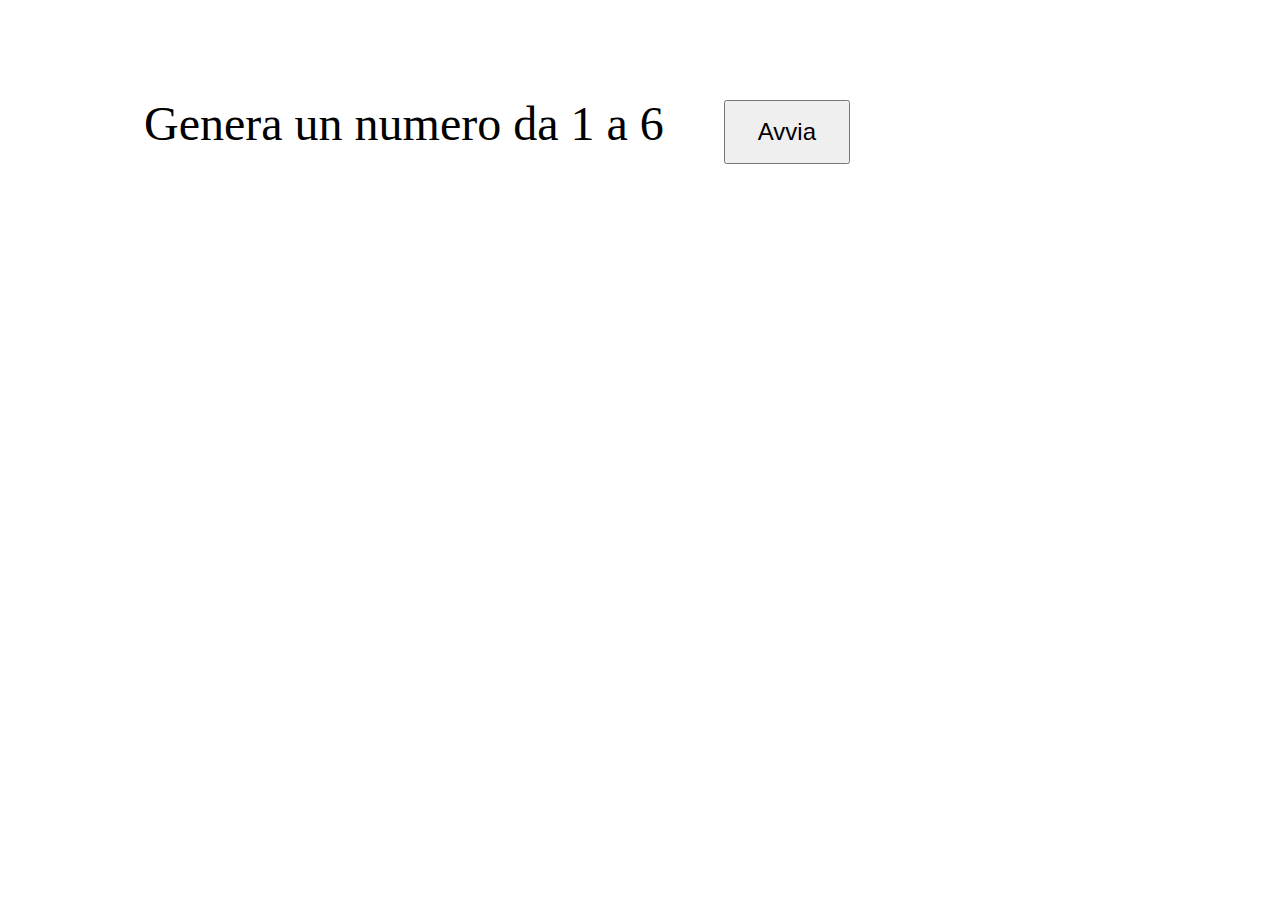
<file: gioco dei dadi/index.html>
<!DOCTYPE html>
<html lang="en">
<head>
    <meta charset="UTF-8">
    <meta http-equiv="X-UA-Compatible" content="IE=edge">
    <meta name="viewport" content="width=device-width, initial-scale=1.0">
    <link rel="stylesheet" href="css/style.css">
    <title>Gioco dei dadi</title>
</head>
<body>
    <label for="user-number">Genera un numero da 1 a 6</label>
    <button id="submit-btn">Avvia</button>
    <br>
    <div id="your-number"></div>
    <br>
    <div id="computer-number"></div>

    <div id="user-message"></div>

    <script type="text/javascript" src="js/script.js"></script>
</body>
</html>
</file>
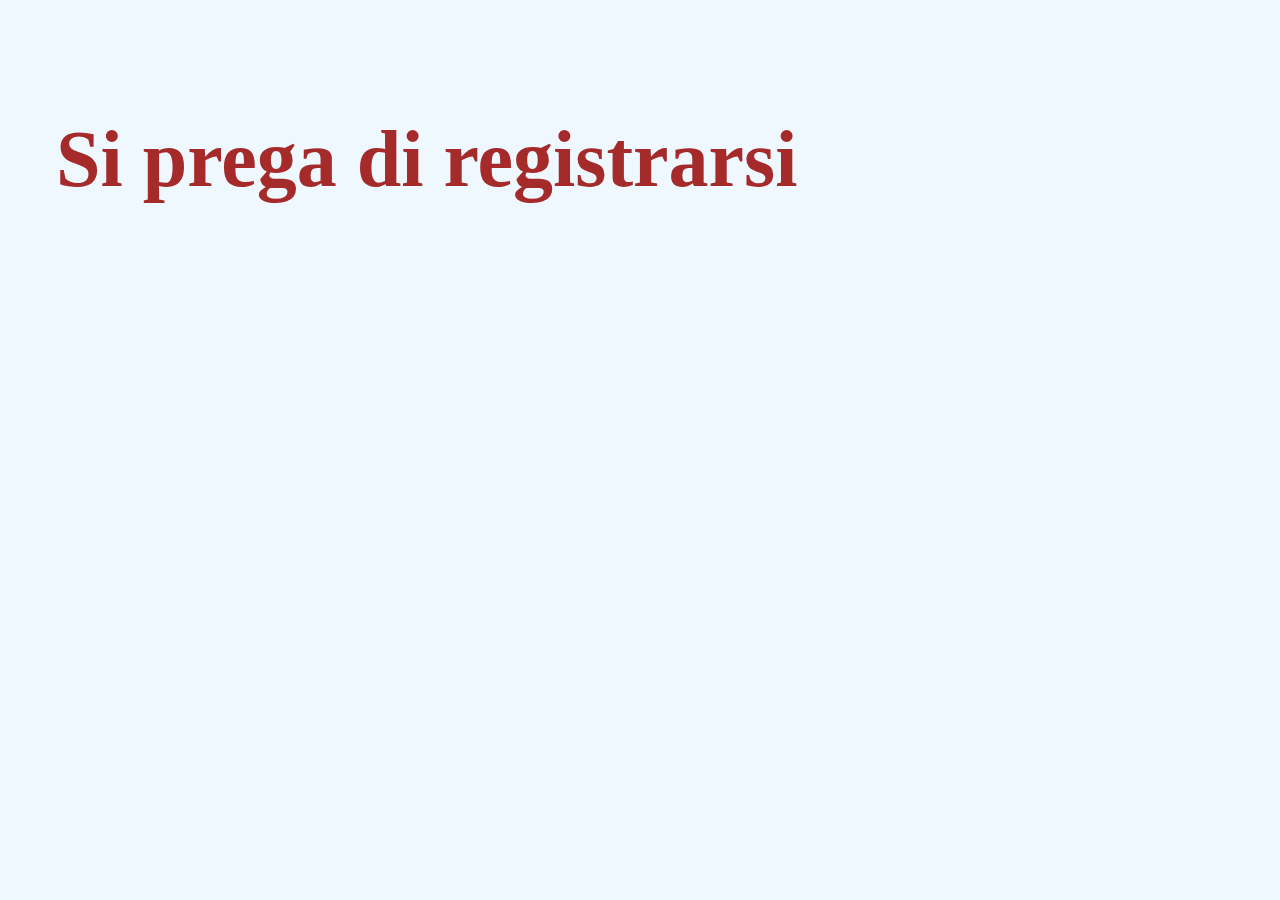
<file: mail/index.html>
<!DOCTYPE html>
<html lang="en">
<head>
    <meta charset="UTF-8">
    <meta http-equiv="X-UA-Compatible" content="IE=edge">
    <meta name="viewport" content="width=device-width, initial-scale=1.0">
    <title>MAIL JS</title>
    <link rel="stylesheet" href="css/style.css">
</head>
<body>
    <h2 id="user-message"></h2>

    <script type="text/javascript" src="js/script.js"></script>
</body>
</html>
</file>
<file: mail/css/style.css>
*{
    background-color: aliceblue;
}

h2{
    padding: 3rem 3rem;
    font-family: Cambria, Cochin, serif;
    font-size: 5rem;
    color: brown;
}
</file>
<file: gioco dei dadi/css/style.css>
/* RESET */ 
* {
    margin: 0;
    padding: 3rem;
    box-sizing: border-box;}

body{
    font-size: 3rem;
}

button{
    font-size: 1.5rem;
    padding: 1rem 2rem;
}

#your-number, #computer-number{
    font-size: 3rem;
    font-weight: 600;
    padding: 4rem;
    background-color: rgb(217, 224, 230);
    margin-left: 2rem;
    display: none;
    margin: 1.5rem 0;
    border-radius: 3rem;
}

#computer-number{
    background-color: orange;
}

#your-number.visible, #computer-number.visible{
    display: inline-block;
    
}

#user-message{
    font-family:'Arial Narrow Bold', sans-serif;
    font-weight: 600;
    color: red;
    font-size: 5rem;
}
</file>
